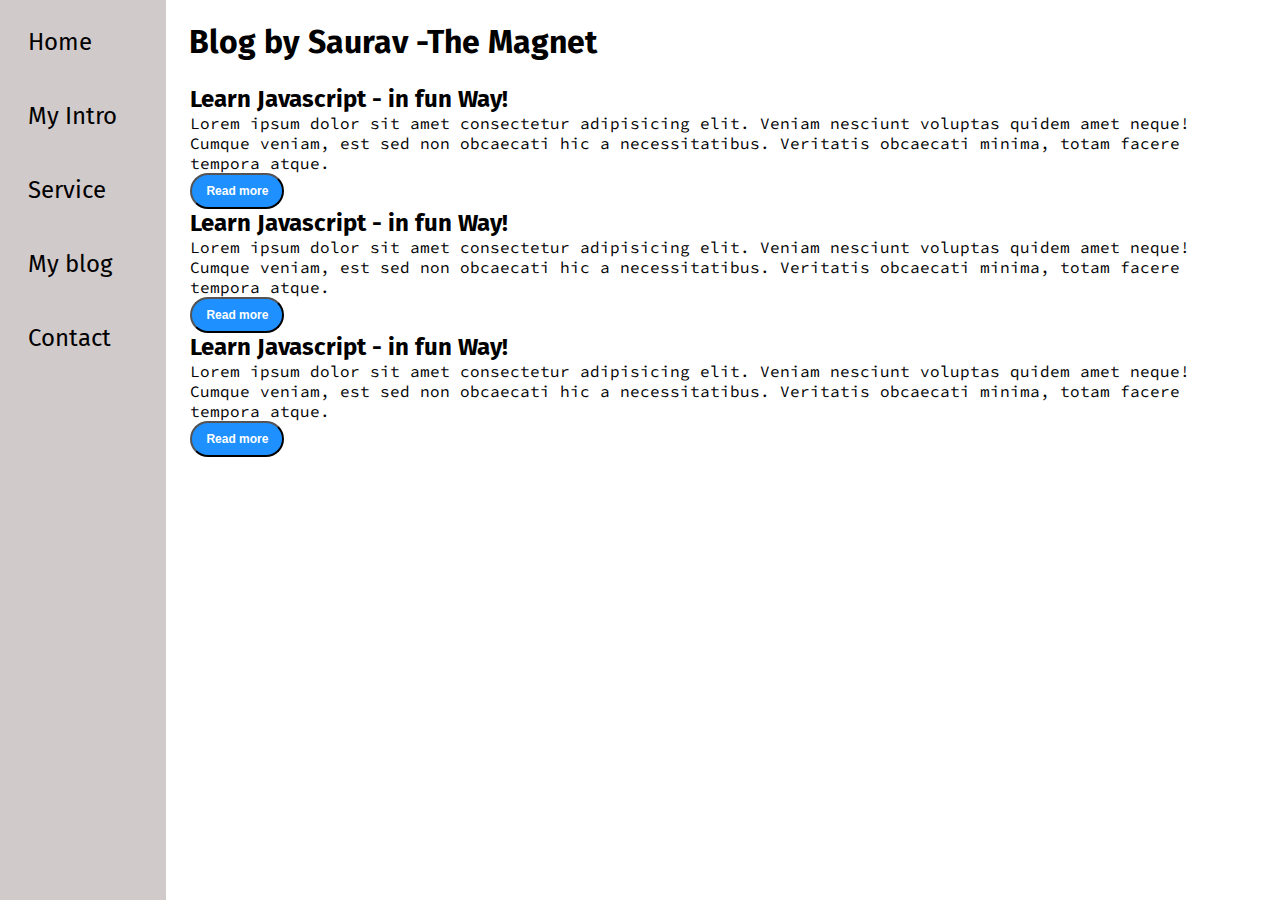
<file: blog.html>
<!DOCTYPE html>
<html lang="en">

<head>
    <meta charset="UTF-8">
    <meta http-equiv="X-UA-Compatible" content="IE=edge">
    <meta name="viewport" content="width=device-width, initial-scale=1.0">
    <link rel="stylesheet" href="style.css">
    <title>Saurav - frontend web Developer,programmer </title>
</head>

<body>
    <div class="container">
        <div class="sidebar">
            <nav>
                <ul>
                    <li><a href="home.html">Home</a></li>
                    <li><a href="intro.html">My Intro</a></li>
                    <li><a href="sercive.html">Service</a></li>
                    <li><a href="blog.html">My blog</a></li>
                    <li><a href="contact.html">Contact </a></li>

                </ul>
            </nav>
        </div>
        <div class="main">
            <div class="blogcontainer">
                <h1>Blog by Saurav -The Magnet</h1>
                <div class="blogitem">
                    <h2>Learn Javascript - in fun Way!</h2>
                    <p>Lorem ipsum dolor sit amet consectetur adipisicing elit. Veniam nesciunt voluptas quidem amet
                        neque! Cumque veniam, est sed non obcaecati hic a necessitatibus. Veritatis obcaecati minima,
                        totam facere tempora atque.</p>
                    <button class="btn btn-sm   ">Read more</button>
                    <h2>Learn Javascript - in fun Way!</h2>
                    <p>Lorem ipsum dolor sit amet consectetur adipisicing elit. Veniam nesciunt voluptas quidem amet
                        neque! Cumque veniam, est sed non obcaecati hic a necessitatibus. Veritatis obcaecati minima,
                        totam facere tempora atque.</p>
                    <button class="btn btn-sm   ">Read more</button>

                    <h2>Learn Javascript - in fun Way!</h2>
                    <p>Lorem ipsum dolor sit amet consectetur adipisicing elit. Veniam nesciunt voluptas quidem amet
                        neque! Cumque veniam, est sed non obcaecati hic a necessitatibus. Veritatis obcaecati minima,
                        totam facere tempora atque.</p>
                    <button class="btn btn-sm   ">Read more</button>



                </div>
            </div>

        </div>
    </div>


</body>

</html>
</file>
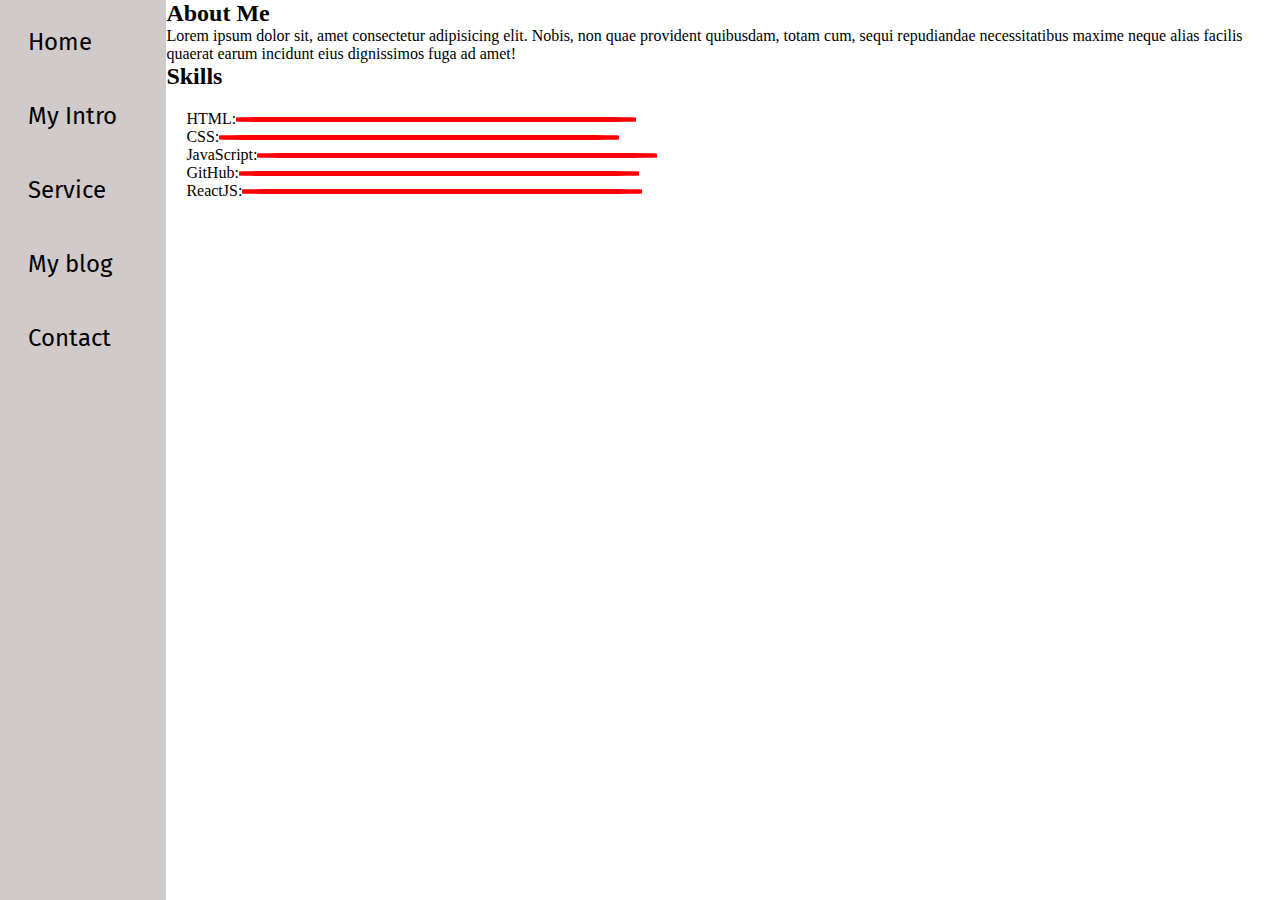
<file: intro.html>
<!DOCTYPE html>
<html lang="en">

<head>
    <meta charset="UTF-8">
    <meta http-equiv="X-UA-Compatible" content="IE=edge">
    <meta name="viewport" content="width=device-width, initial-scale=1.0">
    <link rel="stylesheet" href="style.css">
    <title>Saurav - frontend web Developer,programmer </title>
</head>

<body>
    <div class="container">
        <div class="sidebar">
            <nav>
                <ul>
                    <li><a href="home.html">Home</a></li>
                    <li><a href="intro.html">My Intro</a></li>
                    <li><a href="sercive.html">Service</a></li>
                    <li><a href="blog.html">My blog</a></li>
                    <li><a href="contact.html">Contact </a></li>

                </ul>
            </nav>
        </div>
        <div class="main">
            <div class="inrto">
                <h2>About Me</h2>
                <p>Lorem ipsum dolor sit, amet consectetur adipisicing elit. Nobis, non quae provident quibusdam, totam
                    cum, sequi repudiandae necessitatibus maxime neque alias facilis quaerat earum incidunt eius
                    dignissimos
                    fuga ad amet!</p>
                <h2>Skills</h2>
                <div class="skillcontainer">
                    <div class="skillItem">HTML:<div class="skill"></div>
                    </div>
                    <div class="skillItem">CSS:<div class="skill"></div>
                    </div>
                    <div class="skillItem">JavaScript:<div class="skill"></div>
                    </div>
                    <div class="skillItem">
                        GitHub:<div class="skill"></div>
                    </div>
                    <div class="skillItem">
                        ReactJS: <div class="skill"></div>
                    </div>
                </div>


</body>

</html>
</file>
<file: style.css>
@import url('https://fonts.googleapis.com/css2?family=Fira+Sans&display=swap');
@import url('https://fonts.googleapis.com/css2?family=Source+Code+Pro&display=swap');
*{
    margin: 0;
    padding: 0;
}
.sidebar{
    background: rgb(209, 202, 202);
    width: 13%;
    font-family: 'Fira Sans', sans-serif;
    font-size: 24px;
    height: 100%;
}
.sidebar nav{
    padding: 5px;

}
.sidebar nav li{
    list-style: none;
    padding: 23px;
}
.sidebar nav li a:hover{
    text-decoration: none;
    color: rgb(102, 51, 240);
}
.sidebar nav li a{
    text-decoration: none;
    color: rgb(0, 0, 0);
}
.main{
    /* background: yellow; */
    width:87%;

}
.container{
    display: flex;
    height: 100vh;
}
.infoContainer{
    /* background: rgb(207, 48, 154); */
    height: 58vh;
    width: 80vw;
    margin: auto;
    margin-top: 144px;
    display: flex;
    justify-content: space-around;
}
.devinfo{
display: flex;
justify-content: center;
flex-direction: column;
font-family: 'Source Code Pro', monospace;
}
img{
   height: 58vh;
}
.hello{
font-size: 55px;
}
.name{
font-size: 50px;
font-weight: bold;
font-family: 'Fira Sans', sans-serif;
}
.about{
font-size: 30px;
font-weight: bold;


}
.moreabout{
font-family: 'Fira Sans', sans-serif;
font-size: 29px;
margin-top: 23px;

}
.buttons{
    margin-top: 34px;
    padding: 20px;
}
.btn{
    padding: 9px 14px;
    border-radius: 22px;
    color: white;
    background-color: dodgerblue;
    font-weight: bold;
    font-size: 21px;
    margin: o 3px;
    cursor: pointer;
}
.btn:hover{
    color: dodgerblue;
    background-color:white;
}



/* Contact */
.btn-sm{
    font-size: 12px;


}
.contactform{
    padding: 0 90px;
 padding-top: 114px;
 font-family: 'Fira Sans', sans-serif;
 font-size: 20px;
}
.contactform h1{
font-family: 'Source Code Pro', monospace;
/* text-align: center; */
}
.contactform form div{
    padding: 10px 0;
}
#emailHelp{
    font-size:15px;
    color: rgb(185, 181, 181);
    padding:0px 0 0 10px;
}
#form-check{
    /* display: flex; */
    flex-direction: row;

}

#form-check input {
    width: 24px;
    margin: 4px 0;
    height: 15px;
}
.mb-3{
    display: flex;
    flex-direction: column;
}

.contactform form div{
    margin-top: 10px;   
}
.contactform input{
    width: 40%;
    border-radius: 6px;
    margin: 10px 0px 10px 0px;
    height: 25px;
}
#isclient{
    width: 10px;
}

/* blog irem */
.blogitem{
    margin: 24px;
     font-family: 'Fira Sans', sans-serif;

}
.blogcontainer h1{
 font-family: 'Fira Sans', sans-serif;
  margin: 23px;


}
.blogitem p{
font-family: 'Source Code Pro', monospace;
 

}


/* my inrto */
.intro h2{
    
 font-family: 'Fira Sans', sans-serif;
    margin: 12px;
}
.intro p{
    font-family: 'Source Code Pro', monospace;
    margin: 12px;

}
.skillcontainer{
    padding: 20px;
}
.skillItem{
    display: flex;
    align-items: center;

}

.skill{
    width: 400px;
    height: 5px;
    background: red;
    border-radius: 10%;
}
</file>
